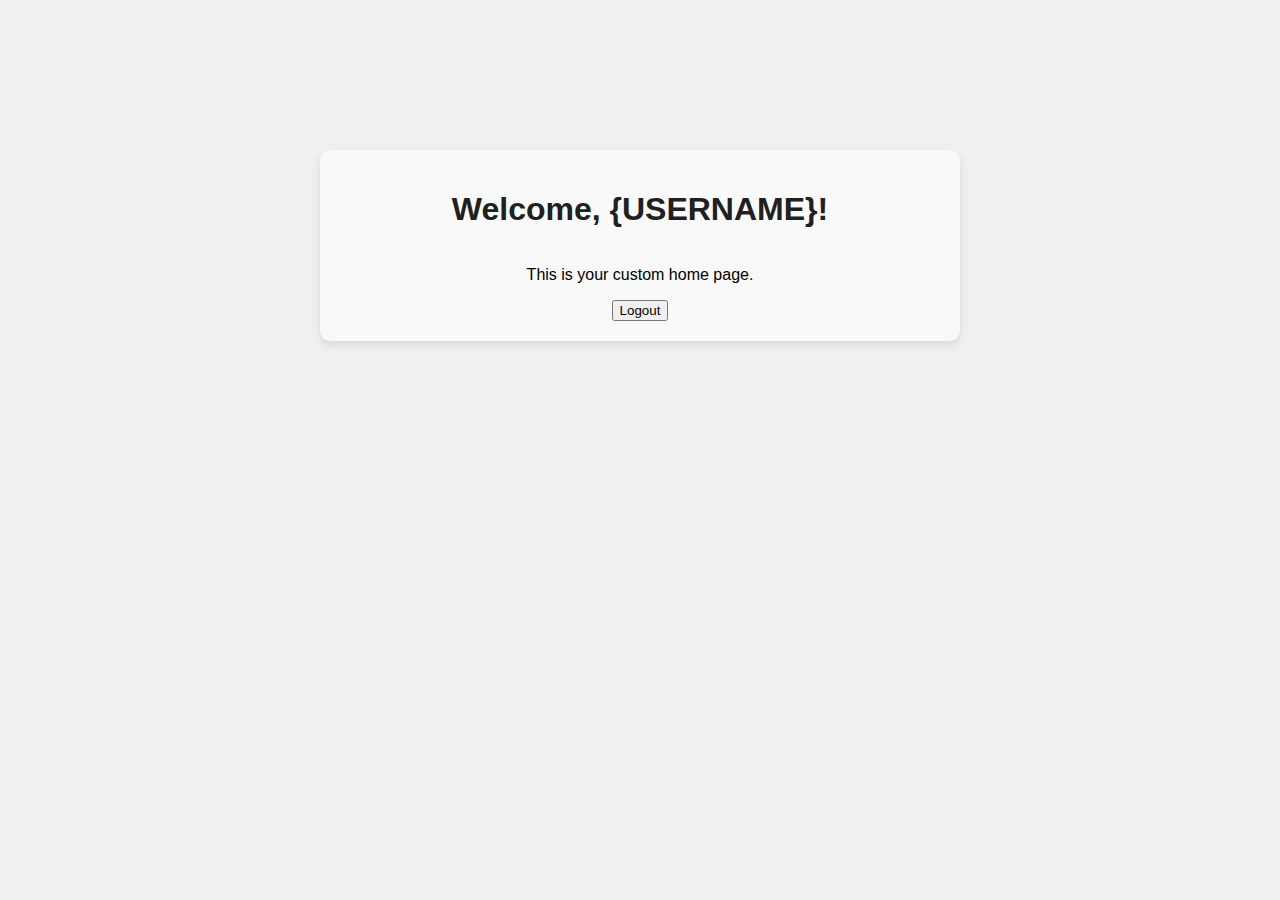
<file: html/data/home.html>
<!DOCTYPE html>
<html lang="en">
<head>
    <meta charset="UTF-8">
    <meta http-equiv="X-UA-Compatible" content="IE=edge">
    <meta name="viewport" content="width=device-width, initial-scale=1.0">
    <title>Home</title>
    <link rel="stylesheet" href="style.css">
</head>
<body>
    <div class="container">
        <h1>Welcome, {USERNAME}!</h1>
        <p>This is your custom home page.</p>
        <form action="/logout" method="post">
            <button type="submit">Logout</button>
        </form>
    </div>
</body>
</html>
</file>
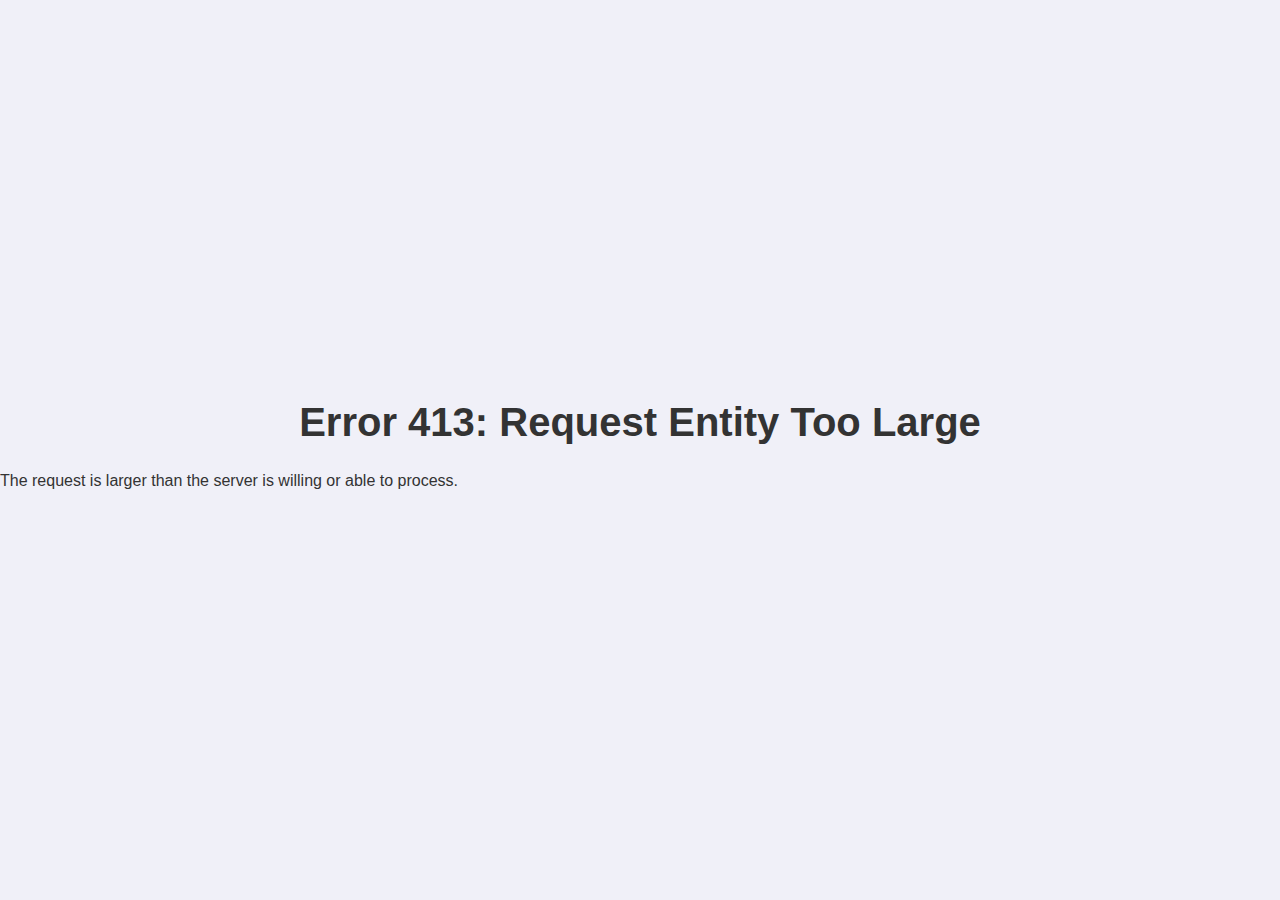
<file: html/Error_Page/413.html>
<!DOCTYPE html>
<html>
    <head>
        <meta charset="UTF-8">
        <title>413 Request Entity Too Large</title>
        <link rel="stylesheet" href="style.css">
    </head>
    <body>
        <h1>Error 413: Request Entity Too Large</h1>
        <p>The request is larger than the server is willing or able to process.</p>
    </body>
</html>
</file>
<file: html/data/style.css>
body {
  font-family: 'Arial', sans-serif;
  margin: 0;
  background-color: #f0f0f0;
}

.header {
  display: flex !important;
  justify-content: center !important;
  align-items: center !important;
  padding: 20px !important;
  background-color: #ffffff !important; /* Couleur de fond de l'entête */
}

.logo {
  height: 50px; /* Ajuste cette valeur selon la taille souhaitée pour ton logo */
  margin-right: 20px; /* Espacement entre le logo et le titre */
}

.container {
  display: flex;
  margin-top: 150px !important;
  flex-direction: column;
  align-items: center;
  /*border: 2px solid #007bff;*/
  padding: 20px;
  border-radius: 10px;
  background-color: #f9f9f9; /* Légère différence de couleur pour le fond */
  box-shadow: 0 4px 8px rgba(0,0,0,0.1);
  width: 80%;
  max-width: 600px;
  margin: auto; /* Centre le conteneur sur la page */
}

h1, h2 {
  color: #202020;
}

a {
  display: inline-block;
  margin: 10px;
  padding: 10px 20px;
  background-color: #000000;
  color: white;
  text-decoration: none;
  border-radius: 5px;
  transition: background-color 0.3s;
}

a:hover {
  background-color: #000000;
}
</file>
<file: html/Error_Page/style.css>
h1 {
	margin-top: 400px;
	text-align: center;
	font-size: 250%;
}

body {
	font-family: Arial, sans-serif;
	background-color: #f0f0f8;
	margin: 0;
	padding: 0;
	color: #333;
}
</file>
